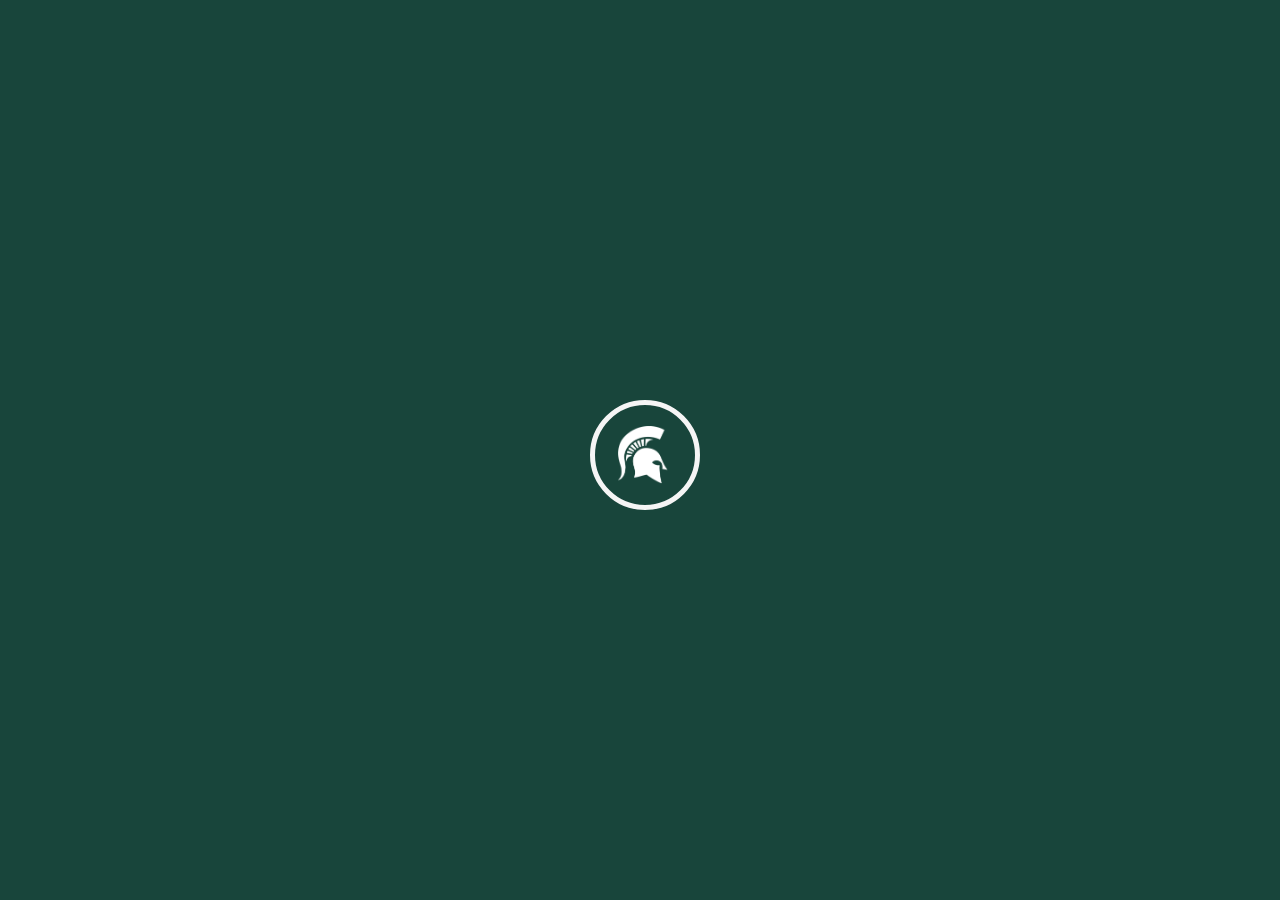
<file: index.html>
<!doctype html>
<html>
<head>
    <!-- Global site tag (gtag.js) - Google Analytics -->
    <script async src="https://www.googletagmanager.com/gtag/js?id=UA-114915310-1"></script>
    <script>
    window.dataLayer = window.dataLayer || [];
    function gtag(){dataLayer.push(arguments);}
    gtag('js', new Date());

    gtag('config', 'UA-114915310-1');
    </script>

    
    <meta name="description" content="Michigan State Water Ski" />
    <meta property="og:title" content="Michigan State Water Ski" />
    <meta property="og:description" content="Michigan State Water Ski" />
    <meta property="og:url" content="msu.edu/~waterski" />
    <meta property="og:image" content="./images/spartyboat.PNG" />
    <title>Michigan State Water Ski</title>

    <meta name="viewport" content="width=device-width, initial-scale=1">
    <link rel="icon" type="image/x-icon" href="favicon.ico">

    <!-- Required meta tags always come first -->
    <meta charset="utf-8">
    <meta name="viewport" content="width=device-width, initial-scale=1, shrink-to-fit=no">
    <meta http-equiv="x-ua-compatible" content="ie=edge">

    <link rel="stylesheet" href="./stylesV6.css">

    <!-- jQuery first, then Tether, then Bootstrap JS. -->
    <link rel="stylesheet" href="https://maxcdn.bootstrapcdn.com/bootstrap/4.0.0-beta/css/bootstrap.min.css" integrity="sha384-/Y6pD6FV/Vv2HJnA6t+vslU6fwYXjCFtcEpHbNJ0lyAFsXTsjBbfaDjzALeQsN6M" crossorigin="anonymous">
    <script src="https://code.jquery.com/jquery-3.2.1.slim.min.js" integrity="sha384-KJ3o2DKtIkvYIK3UENzmM7KCkRr/rE9/Qpg6aAZGJwFDMVNA/GpGFF93hXpG5KkN" crossorigin="anonymous"></script>
    <script src="https://cdnjs.cloudflare.com/ajax/libs/popper.js/1.11.0/umd/popper.min.js" integrity="sha384-b/U6ypiBEHpOf/4+1nzFpr53nxSS+GLCkfwBdFNTxtclqqenISfwAzpKaMNFNmj4" crossorigin="anonymous"></script>
    <script src="https://maxcdn.bootstrapcdn.com/bootstrap/4.0.0-beta/js/bootstrap.min.js" integrity="sha384-h0AbiXch4ZDo7tp9hKZ4TsHbi047NrKGLO3SEJAg45jXxnGIfYzk4Si90RDIqNm1" crossorigin="anonymous"></script>
  
</head>

<body onload="size()" onresize="size()">

    <!-- Modal
        js in iframe.js
     -->
  <!-- <div class="modal fade text-center" id="donationModal" tabindex="-1" role="dialog" aria-labelledby="donationModal" aria-hidden="true">
        <div class="modal-dialog modal-dialog-centered modal-lg" role="document">
          <div class="modal-content">
            <div class="modal-header">
              <h2 class="modal-title" id="modalTitle">Thank you!</h2>
              <button type="button" class="close" data-dismiss="modal" aria-label="Close">
                <span aria-hidden="true">&times;</span>
              </button>
            </div>
            <div class="modal-body">
                Thanks to all the donations and fundraising, our team was able to purchase a beautiful 95 Nautique. Check it out on our donations page!
                <h3>
                        <a href="./donations.html">Our new boat</a>
                </h3>
            </div>
            <div class="modal-footer">
              <button type="button" class="btn btn-secondary" data-dismiss="modal">Close</button>
            </div>
          </div>
        </div>
      </div> -->

        
        <div id="loader" class="loader">
            <img id="spartLoad" src="./images/spartanHeadLoad.png" alt="Spartan Head">
        </div>
        
        <div class="container-fluid" id="content" class="router">
        
        <div class="row">
          <div id="spartyhead1" class="col-2">
            <img class="img-fluid d-block mx-auto mt-1" src="./images/spartanHead.png" alt="Spartan Logo" width="70px">
          </div>
          <div class="col-12 col-lg-8 d-block mx-auto">
            <img class="d-block mx-auto" id="title" alt="Michigan State Water Ski Club" src="./images/title.PNG">
        </div>
          <div id="spartyhead2" class="col-2">
            <img class="img-fluid d-block mx-auto mt-1" src="./images/spartanHead.png" alt="Spartan Logo" width="70px">
          </div>
        </div>
        
        <div id="nav"></div>

        <div>
            <div class="row pt-1">
                <div class="col-12">
                    <h1 class="text-center">Home</h1>
                    <hr>
                </div>
            </div>

            <div class="row">
                <div class="col-12">
                    The Michigan State University Water Ski Club is a competitive, nationally ranked team who represents a wide range of skiing abilities in slalom, trick and jump. We are a team of about 20 women and men with varying skill levels from beginner to returning tournament skier. Our main tournament season is in the fall and we also compete in several spring and summer tournaments. We practice on the Grand River in Lansing, MI behind a beautiful Malibu Response from Tommy's Michigan. Check out our Instagram, Facebook, and Twitter pages with links located in the menu bar.
                </div>
                <iframe class="my-2 img-fluid d-block mx-auto" data-src="https://www.youtube.com/embed/lrewJcxQeSk" frameborder="0" allowfullscreen></iframe>
                <iframe class="my-2 img-fluid d-block mx-auto" data-src="https://www.youtube.com/embed/vmb8aQ2QIR0" frameborder="0" allow="autoplay; encrypted-media" allowfullscreen></iframe>
            </div>

            <p class="text-center">
                Take a look at some feature videos about what life is like on the team and in the sport of collegiate skiing.
            </p>            
             
            <hr>
                <p class="text-center"><a href="./Constitution PDF.pdf" target="_blank">Constitution</a> and <a href="MSU_Waterski_Mission_Statement.pdf" target="_blank">Mission Statement</a></p>
            <hr>

            <div class="row">
                <div class="col-12">
                    <div class="text-center">
                        <h3>What is 3 event collegiate skiing?</h3>
                        <hr>
                    </div>
                </div>
            </div>

            <div class="row">
                <div class="col-12 col-md-8">
                    <h4 class="text-center">
                        Slalom
                    </h4>
                    <div>
                        This is scored based on three factors: number of balls skied around, speed of the boat, and length of the rope. If you run a full pass (all six buoys and both gates) you will be able to increase your speed and attempt to run the course again. Your set ends when you either miss a buoy or fall. Max speed for men: 36mph and for women: 34mph. When you achieve maximum speed you start shortening the rope by preset increments.
                    </div>
                </div>
                <div class="col-12 col-md-4">
                    <iframe class="img-fluid d-block mx-auto" data-src="https://www.youtube.com/embed/7Necm9_6wrs" frameborder="0" allowfullscreen></iframe>
                </div>
            </div>

            <hr>

            <div class="row">
                <div class="col-12 col-md-8">
                    <h4 class="text-center">
                        Trick
                    </h4>
                    <div>
                        You can compete on either a wake board or a trick ski. Points are pre-determined based on the level of difficulty; wakeboard tricks only receive half points. Boat speed and rope length varies on skiers preference.  You have 20 seconds to complete your run and only get one pass for the judges to document your tricks. Your set ends when you use up your time or fall.
                    </div>
                </div>
                <div class="col-12 col-md-4">
                    <iframe class="img-fluid d-block mx-auto" data-src="https://www.youtube.com/embed/3Og3B_E2HrY" frameborder="0" allowfullscreen></iframe>
                </div>
            </div>

            <hr>

            <div class="row mb-2">
                <div class="col-12 col-md-8">
                    <h4 class="text-center">
                        Jump
                    </h4>
                    <div>
                        Known to be the most dangerous and exciting event in collegiate 3-event. Using longer skis with modified fins, a helmet and padded jump suit, skiers compete for distance using the 5 foot jump to launch themselves. Boat speed varies from 26-32mph based on skiers skill and preference. In most cases you allowed 3 jumps or 2 falls.
                    </div>
                </div>
                <div class="col-12 col-md-4">
                    <iframe class="img-fluid d-block mx-auto" data-src="https://www.youtube.com/embed/t4ZGKI8vpcg" frameborder="0" allowfullscreen></iframe>
                </div>
            </div>
        </div>
    </div>

<script src="./mainV11.js"></script>
<script src="./navV7.js"></script>
<script>
    $(window).on('load', function () {
        $('#donationModal').modal('show');
    });
</script>

</body>
</html>
</file>
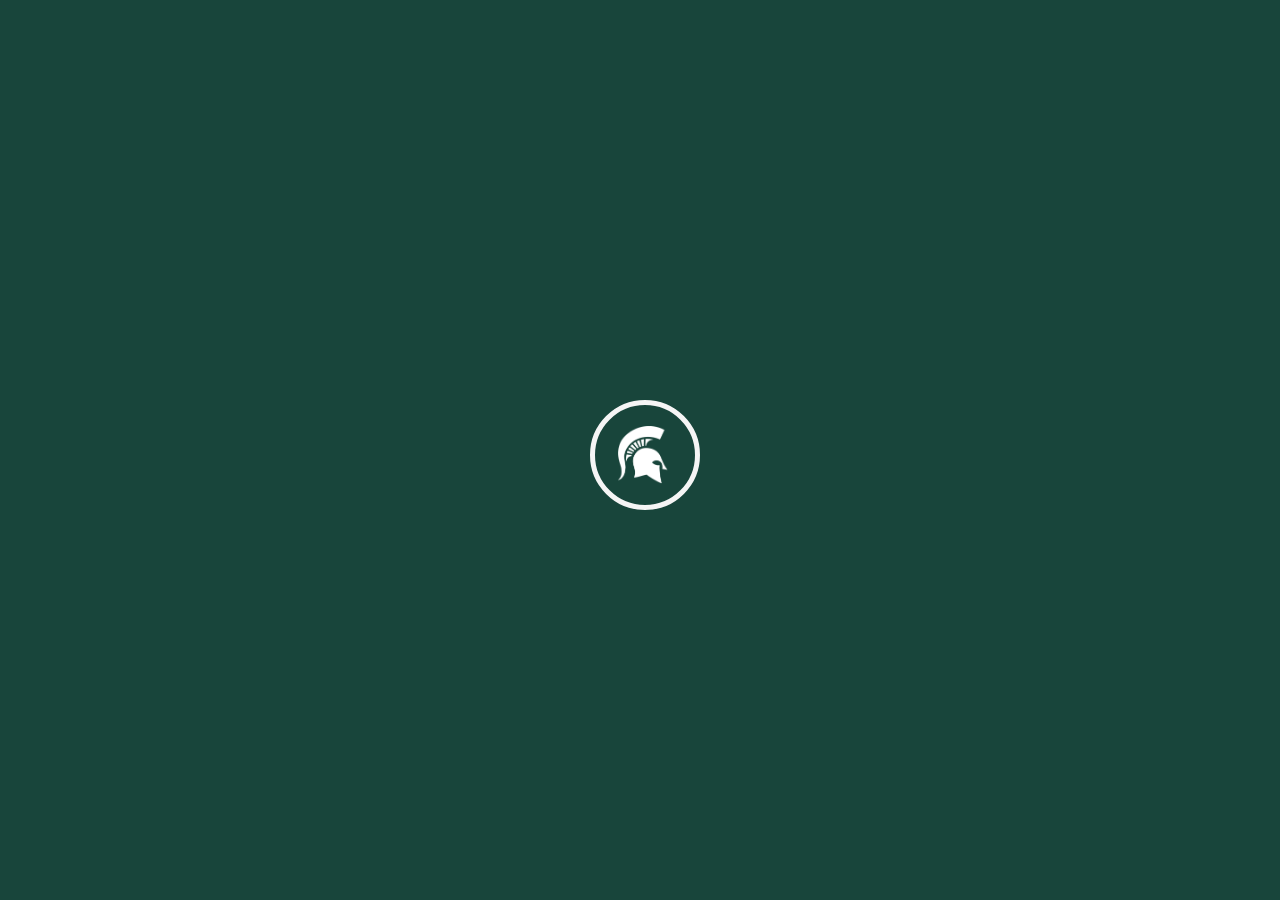
<file: alumni.html>
<!doctype html>
<html>
<head>
    <!-- Global site tag (gtag.js) - Google Analytics -->
    <script async src="https://www.googletagmanager.com/gtag/js?id=UA-114915310-1"></script>
    <script>
    window.dataLayer = window.dataLayer || [];
    function gtag(){dataLayer.push(arguments);}
    gtag('js', new Date());

    gtag('config', 'UA-114915310-1');
    </script>
  
  <meta name="description" content="Michigan State Water Ski" />
  <meta property="og:title" content="Michigan State Water Ski" />
  <meta property="og:description" content="Michigan State Water Ski" />
  <meta property="og:url" content="msu.edu/~waterski" />
  <meta property="og:image" content="./images/spartyboat.PNG" />     
  <title>Michigan State Water Ski</title>

  <meta name="viewport" content="width=device-width, initial-scale=1">
  <link rel="icon" type="image/x-icon" href="favicon.ico">

  <!-- Required meta tags always come first -->
  <meta charset="utf-8">
  <meta name="viewport" content="width=device-width, initial-scale=1, shrink-to-fit=no">
  <meta http-equiv="x-ua-compatible" content="ie=edge">
  
  <link rel="stylesheet" href="./stylesV6.css">
  
  <!-- jQuery first, then Tether, then Bootstrap JS. -->
  <link rel="stylesheet" href="https://maxcdn.bootstrapcdn.com/bootstrap/4.0.0-beta/css/bootstrap.min.css" integrity="sha384-/Y6pD6FV/Vv2HJnA6t+vslU6fwYXjCFtcEpHbNJ0lyAFsXTsjBbfaDjzALeQsN6M" crossorigin="anonymous">
  <script src="https://code.jquery.com/jquery-3.2.1.slim.min.js" integrity="sha384-KJ3o2DKtIkvYIK3UENzmM7KCkRr/rE9/Qpg6aAZGJwFDMVNA/GpGFF93hXpG5KkN" crossorigin="anonymous"></script>
  <script src="https://cdnjs.cloudflare.com/ajax/libs/popper.js/1.11.0/umd/popper.min.js" integrity="sha384-b/U6ypiBEHpOf/4+1nzFpr53nxSS+GLCkfwBdFNTxtclqqenISfwAzpKaMNFNmj4" crossorigin="anonymous"></script>
  <script src="https://maxcdn.bootstrapcdn.com/bootstrap/4.0.0-beta/js/bootstrap.min.js" integrity="sha384-h0AbiXch4ZDo7tp9hKZ4TsHbi047NrKGLO3SEJAg45jXxnGIfYzk4Si90RDIqNm1" crossorigin="anonymous"></script>
  
</head>

<body onload="size()" onresize="size()">

    <div id="loader" class="loader">
        <img id="spartLoad" src="./images/spartanHeadLoad.png" alt="Spartan Head">
    </div>

    <div class="container-fluid" id="content" class="router">

        <div class="row">
          <div id="spartyhead1" class="col-2">
            <img class="img-fluid d-block mx-auto mt-1" src="./images/spartanHead.png" alt="Spartan Logo" width="70px">
          </div>
          <div class="col-12 col-lg-8 d-block mx-auto">
            <img class="d-block mx-auto" id="title" alt="Michigan State Water Ski Club" src="./images/title.PNG">
        </div>
          <div id="spartyhead2" class="col-2">
            <img class="img-fluid d-block mx-auto mt-1" src="./images/spartanHead.png" alt="Spartan Logo" width="70px">
          </div>
        </div>
        
        <div id="nav"></div>

            <div class="row pt-1">
                <div class="col-12">
                    <h1 class="text-center">Alumni</h1>
                    <hr>
                </div>
            </div>

            <div class="row mx-1">
            <p>We want to build a great network for all MSU Water Ski Alumni. Please join our 
                <a href="https://www.facebook.com/groups/2012490915654947/">Alumni Facebook Group.</a>
                 You can also search it on Facebook as Michigan State Water Ski Alumni. And invite all your alumni friends to join as well! Also feel free to reach out to us, as we are always excited to hear from alumni.</p>
            <img class="w-50 h-50 img-fluid mx-auto d-block rounded imgShadow mb-1" src="./images/spinner.gif" data-src="./images/alumni.PNG" alt="MSU Alumni">
            </div>
        </div>
        
        <script src="./mainV11.js"></script>
        <script src="./navV7.js"></script>
</body>
</html>
</file>
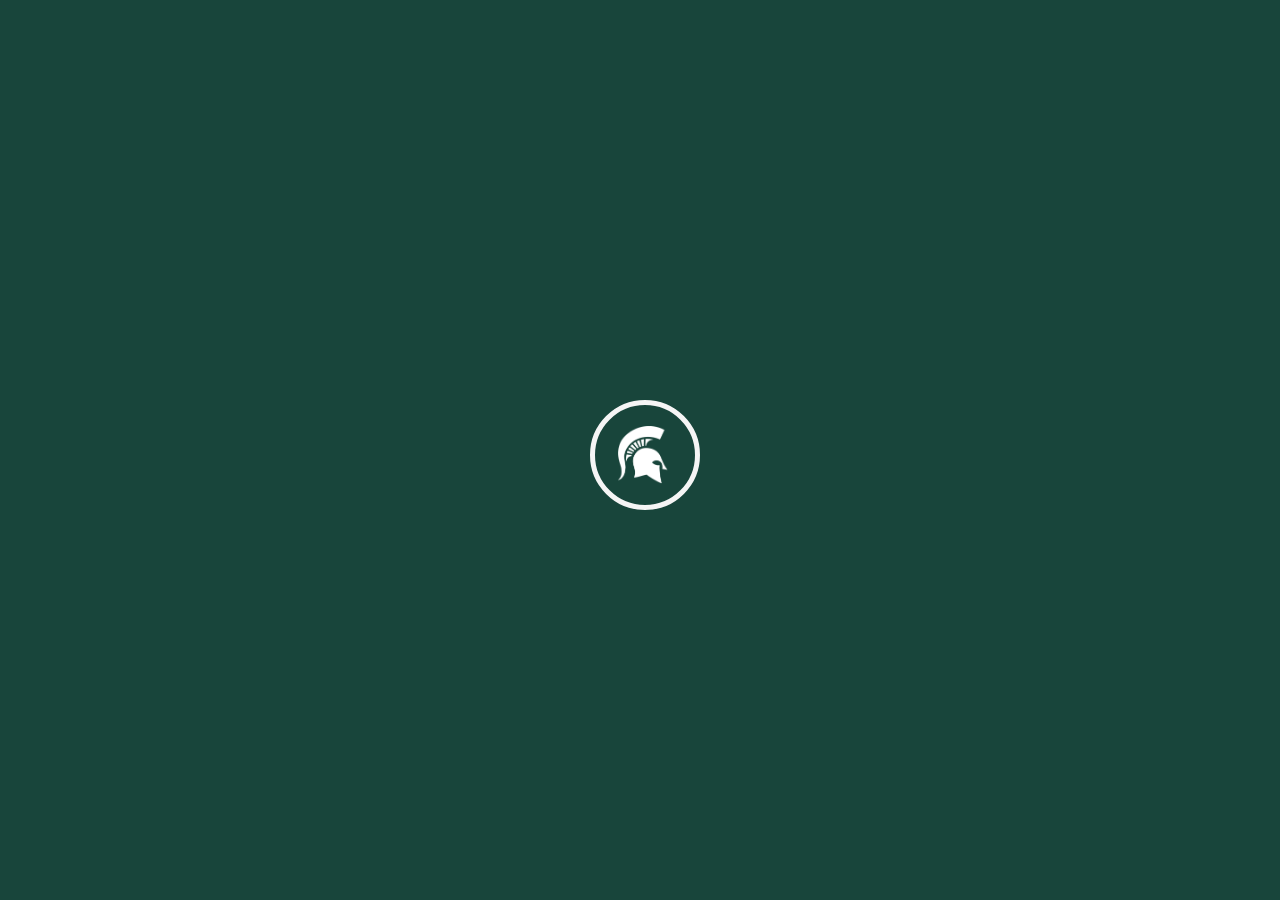
<file: banquet.html>
<!doctype html>
<html>
<head>
    <!-- Global site tag (gtag.js) - Google Analytics -->
    <script async src="https://www.googletagmanager.com/gtag/js?id=UA-114915310-1"></script>
    <script>
    window.dataLayer = window.dataLayer || [];
    function gtag(){dataLayer.push(arguments);}
    gtag('js', new Date());

    gtag('config', 'UA-114915310-1');
    </script>
  
  <meta name="description" content="Michigan State Water Ski" />
  <meta property="og:title" content="Michigan State Water Ski" />
  <meta property="og:description" content="Michigan State Water Ski" />
  <meta property="og:url" content="msu.edu/~waterski" />
  <meta property="og:image" content="./images/spartyboat.PNG" />     
  <title>Michigan State Water Ski</title>

  <meta name="viewport" content="width=device-width, initial-scale=1">
  <link rel="icon" type="image/x-icon" href="favicon.ico">

  <!-- Required meta tags always come first -->
  <meta charset="utf-8">
  <meta name="viewport" content="width=device-width, initial-scale=1, shrink-to-fit=no">
  <meta http-equiv="x-ua-compatible" content="ie=edge">
  
  <link rel="stylesheet" href="./stylesV6.css">
  
  <!-- jQuery first, then Tether, then Bootstrap JS. -->
  <link rel="stylesheet" href="https://maxcdn.bootstrapcdn.com/bootstrap/4.0.0-beta/css/bootstrap.min.css" integrity="sha384-/Y6pD6FV/Vv2HJnA6t+vslU6fwYXjCFtcEpHbNJ0lyAFsXTsjBbfaDjzALeQsN6M" crossorigin="anonymous">
  <script src="https://code.jquery.com/jquery-3.2.1.slim.min.js" integrity="sha384-KJ3o2DKtIkvYIK3UENzmM7KCkRr/rE9/Qpg6aAZGJwFDMVNA/GpGFF93hXpG5KkN" crossorigin="anonymous"></script>
  <script src="https://cdnjs.cloudflare.com/ajax/libs/popper.js/1.11.0/umd/popper.min.js" integrity="sha384-b/U6ypiBEHpOf/4+1nzFpr53nxSS+GLCkfwBdFNTxtclqqenISfwAzpKaMNFNmj4" crossorigin="anonymous"></script>
  <script src="https://maxcdn.bootstrapcdn.com/bootstrap/4.0.0-beta/js/bootstrap.min.js" integrity="sha384-h0AbiXch4ZDo7tp9hKZ4TsHbi047NrKGLO3SEJAg45jXxnGIfYzk4Si90RDIqNm1" crossorigin="anonymous"></script>
  
</head>

<body onload="size()" onresize="size()">

    <div id="loader" class="loader">
        <img id="spartLoad" src="./images/spartanHeadLoad.png" alt="Spartan Head">
    </div>

    <div class="container-fluid" id="content" class="router">

        <div class="row">
          <div id="spartyhead1" class="col-2">
            <img class="img-fluid d-block mx-auto mt-1" src="./images/spartanHead.png" alt="Spartan Logo" width="70px">
          </div>
          <div class="col-12 col-lg-8 d-block mx-auto">
            <img class="d-block mx-auto" id="title" alt="Michigan State Water Ski Club" src="./images/title.PNG">
        </div>
          <div id="spartyhead2" class="col-2">
            <img class="img-fluid d-block mx-auto mt-1" src="./images/spartanHead.png" alt="Spartan Logo" width="70px">
          </div>
        </div>
        
        <div id="nav"></div>

        <div class="text-center mt-5">
                <p>See below flyer for more details! First, fill out this form to purchase your ticket.</p>
                <hr>
                <p><a target="_blank" href="https://docs.google.com/forms/d/e/1FAIpQLSfBhE5NE5rwPgmT65CPjNr5QUSC2bJjSWbX6WJL8_NMVAxd8w/viewform">Purchase Form</a></p>
                <hr>                                  
                
                <img class="img-fluid d-block mx-auto" src="./images/spinner.gif" data-src="./images/banquet2020.JPG" alt="Formal Flyer" width="800px">
            </div>

        <div class="mt-4 row">
            <div class="col-md-2 col-12">
            </div>
            <div class="col-md-2 col-12">
            </div>
        </div>


    </div>
    <script src="./mainV11.js"></script>
    <script src="./navV7.js"></script>
</body>
</html>
</file>
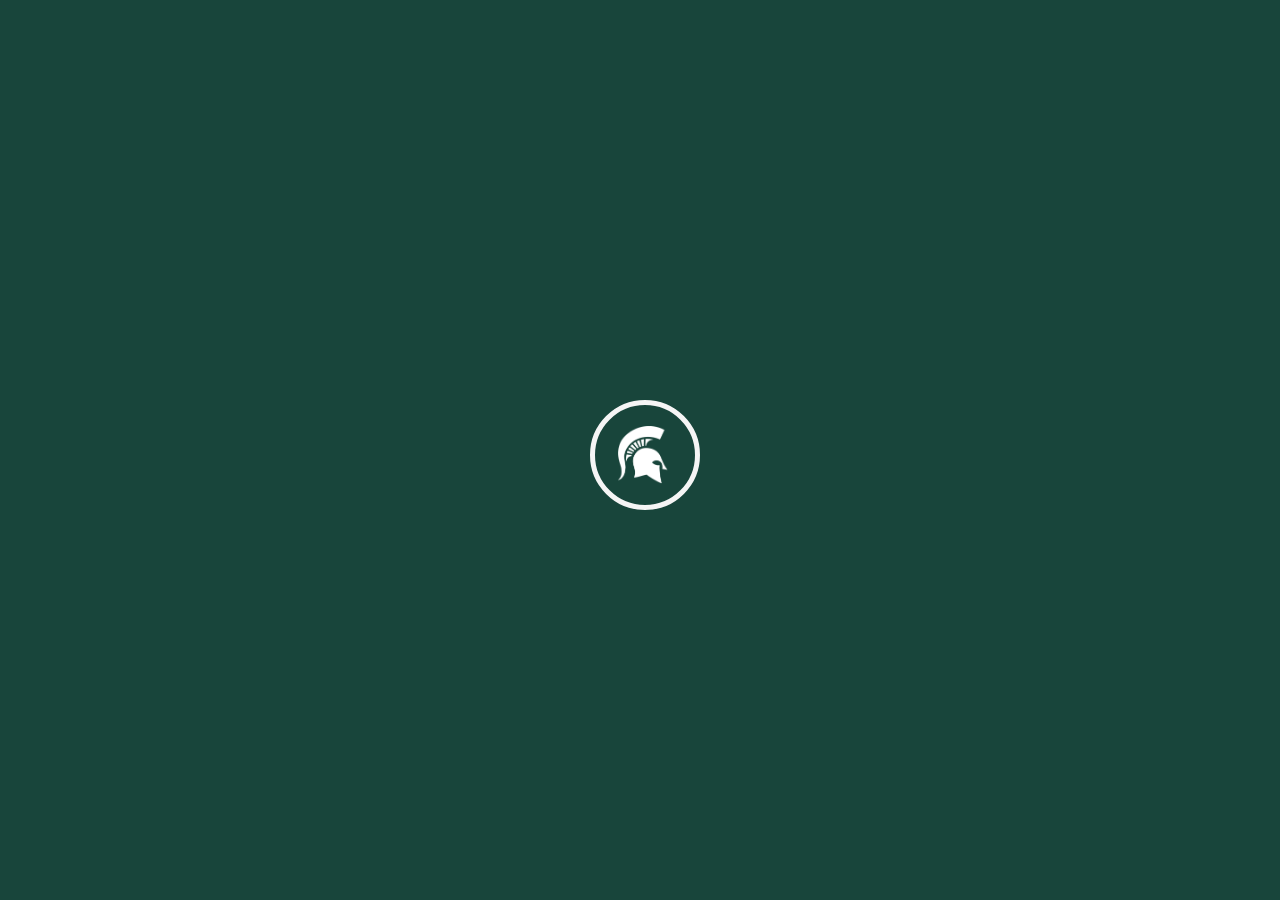
<file: contact.html>
<!doctype html>
<html>
<head>
    <!-- Global site tag (gtag.js) - Google Analytics -->
    <script async src="https://www.googletagmanager.com/gtag/js?id=UA-114915310-1"></script>
    <script>
    window.dataLayer = window.dataLayer || [];
    function gtag(){dataLayer.push(arguments);}
    gtag('js', new Date());

    gtag('config', 'UA-114915310-1');
    </script>
  
  <meta name="description" content="Michigan State Water Ski" />
  <meta property="og:title" content="Michigan State Water Ski" />
  <meta property="og:description" content="Michigan State Water Ski" />
  <meta property="og:url" content="msu.edu/~waterski" />
  <meta property="og:image" content="./images/spartyboat.PNG" />     
  <title>Michigan State Water Ski</title>

  <meta name="viewport" content="width=device-width, initial-scale=1">
  <link rel="icon" type="image/x-icon" href="favicon.ico">

  <!-- Required meta tags always come first -->
  <meta charset="utf-8">
  <meta name="viewport" content="width=device-width, initial-scale=1, shrink-to-fit=no">
  <meta http-equiv="x-ua-compatible" content="ie=edge">
  
  <link rel="stylesheet" href="./stylesV6.css">
  
  <!-- jQuery first, then Tether, then Bootstrap JS. -->
  <link rel="stylesheet" href="https://maxcdn.bootstrapcdn.com/bootstrap/4.0.0-beta/css/bootstrap.min.css" integrity="sha384-/Y6pD6FV/Vv2HJnA6t+vslU6fwYXjCFtcEpHbNJ0lyAFsXTsjBbfaDjzALeQsN6M" crossorigin="anonymous">
  <script src="https://code.jquery.com/jquery-3.2.1.slim.min.js" integrity="sha384-KJ3o2DKtIkvYIK3UENzmM7KCkRr/rE9/Qpg6aAZGJwFDMVNA/GpGFF93hXpG5KkN" crossorigin="anonymous"></script>
  <script src="https://cdnjs.cloudflare.com/ajax/libs/popper.js/1.11.0/umd/popper.min.js" integrity="sha384-b/U6ypiBEHpOf/4+1nzFpr53nxSS+GLCkfwBdFNTxtclqqenISfwAzpKaMNFNmj4" crossorigin="anonymous"></script>
  <script src="https://maxcdn.bootstrapcdn.com/bootstrap/4.0.0-beta/js/bootstrap.min.js" integrity="sha384-h0AbiXch4ZDo7tp9hKZ4TsHbi047NrKGLO3SEJAg45jXxnGIfYzk4Si90RDIqNm1" crossorigin="anonymous"></script>
  
</head>

<body onload="size()" onresize="size()">

    <div id="loader" class="loader">
        <img id="spartLoad" src="./images/spartanHeadLoad.png" alt="Spartan Head">
    </div>

    <div class="container-fluid" id="content" class="router">

        <div class="row">
          <div id="spartyhead1" class="col-2">
            <img class="img-fluid d-block mx-auto mt-1" src="./images/spartanHead.png" alt="Spartan Logo" width="70px">
          </div>
          <div class="col-12 col-lg-8 d-block mx-auto">
            <img class="d-block mx-auto" id="title" alt="Michigan State Water Ski Club" src="./images/title.PNG">
        </div>
          <div id="spartyhead2" class="col-2">
            <img class="img-fluid d-block mx-auto mt-1" src="./images/spartanHead.png" alt="Spartan Logo" width="70px">
          </div>
        </div>
        
        <div id="nav"></div>

            <div class="row pt-1">
                <div class="col-12">
                    <h1 class="text-center">Contact</h1>
                    <hr>
                </div>
            </div>

            <p class="text-center">Feel free to contact us anytime! We are more than happy to answer any of your questions!</p>

            <h3 class="text-center">msuwaterski@gmail.com</h3>

            <p class="text-center my-2">And come check us out! You won't regret it!!!</p>

            <img class="mb-1 rounded img-fluid d-block mx-auto imgShadow" src="./images/spinner.gif" data-src="./images/spartywithski.PNG" alt="Sparty with Ski">
        </div>
        <script src="./mainV11.js"></script>
        <script src="./navV7.js"></script>
</body>
</html>
</file>
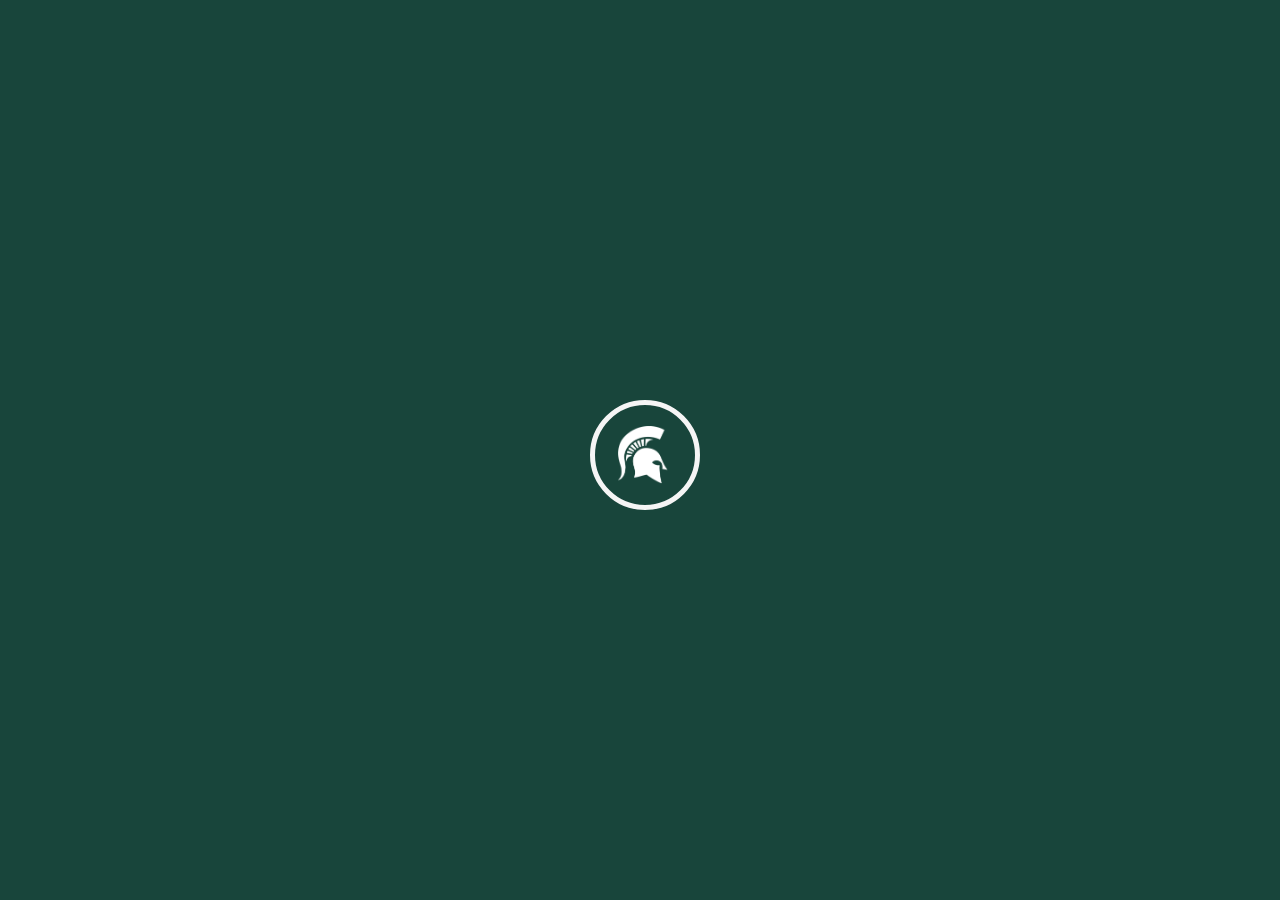
<file: links.html>
<!doctype html>
<html>
<head>
    <!-- Global site tag (gtag.js) - Google Analytics -->
    <script async src="https://www.googletagmanager.com/gtag/js?id=UA-114915310-1"></script>
    <script>
    window.dataLayer = window.dataLayer || [];
    function gtag(){dataLayer.push(arguments);}
    gtag('js', new Date());

    gtag('config', 'UA-114915310-1');
    </script>
  
  <meta name="description" content="Michigan State Water Ski" />
  <meta property="og:title" content="Michigan State Water Ski" />
  <meta property="og:description" content="Michigan State Water Ski" />
  <meta property="og:url" content="msu.edu/~waterski" />
  <meta property="og:image" content="./images/spartyboat.PNG" />     
  <title>Michigan State Water Ski</title>

  <meta name="viewport" content="width=device-width, initial-scale=1">
  <link rel="icon" type="image/x-icon" href="favicon.ico">

  <!-- Required meta tags always come first -->
  <meta charset="utf-8">
  <meta name="viewport" content="width=device-width, initial-scale=1, shrink-to-fit=no">
  <meta http-equiv="x-ua-compatible" content="ie=edge">
  
  <link rel="stylesheet" href="./stylesV6.css">
  
  <!-- jQuery first, then Tether, then Bootstrap JS. -->
  <link rel="stylesheet" href="https://maxcdn.bootstrapcdn.com/bootstrap/4.0.0-beta/css/bootstrap.min.css" integrity="sha384-/Y6pD6FV/Vv2HJnA6t+vslU6fwYXjCFtcEpHbNJ0lyAFsXTsjBbfaDjzALeQsN6M" crossorigin="anonymous">
  <script src="https://code.jquery.com/jquery-3.2.1.slim.min.js" integrity="sha384-KJ3o2DKtIkvYIK3UENzmM7KCkRr/rE9/Qpg6aAZGJwFDMVNA/GpGFF93hXpG5KkN" crossorigin="anonymous"></script>
  <script src="https://cdnjs.cloudflare.com/ajax/libs/popper.js/1.11.0/umd/popper.min.js" integrity="sha384-b/U6ypiBEHpOf/4+1nzFpr53nxSS+GLCkfwBdFNTxtclqqenISfwAzpKaMNFNmj4" crossorigin="anonymous"></script>
  <script src="https://maxcdn.bootstrapcdn.com/bootstrap/4.0.0-beta/js/bootstrap.min.js" integrity="sha384-h0AbiXch4ZDo7tp9hKZ4TsHbi047NrKGLO3SEJAg45jXxnGIfYzk4Si90RDIqNm1" crossorigin="anonymous"></script>
  
</head>

<body onload="size()" onresize="size()">

        
        <div id="loader" class="loader">
            <img id="spartLoad" src="./images/spartanHeadLoad.png" alt="Spartan Head">
        </div>
        
        <div class="container-fluid text-center" id="content" class="router">
        
        <div class="row">
          <div id="spartyhead1" class="col-2">
            <img class="img-fluid d-block mx-auto mt-1" src="./images/spartanHead.png" alt="Spartan Logo" width="70px">
          </div>
          <div class="col-12 col-lg-8 d-block mx-auto">
            <img class="d-block mx-auto" id="title" alt="Michigan State Water Ski Club" src="./images/title.PNG">
        </div>
          <div id="spartyhead2" class="col-2">
            <img class="img-fluid d-block mx-auto mt-1" src="./images/spartanHead.png" alt="Spartan Logo" width="70px">
          </div>
        </div>

        <div id="nav" class="mb-5"></div>
        
        <div>
            <a href="https://docs.google.com/spreadsheets/d/1SaEHjUERu2qcAsY7ZheQ2EKVLIR1LvmyJnRuZP_OsLs/" target="_blank"><h4>River Times<h4></a>
        </div>

        <div>
            <a href="./newsletter.html"><h4>Newsletters</h4></a>
        </div>

        <div>
            <a href="http://www.usawaterski.org/" target="_blank"><h4>USA Water Ski<h4></a>
        </div>

        <div>
            <a href="http://mcwsa.org/" target="_blank"><h4>MCWSA<h4></a>
        </div>

        <div>
            <a href="http://ncwsa.com/" target="_blank"><h4>NCWSA<h4></a>
        </div>

        <div>
            <a href="http://www.ncwsa.com/teams/michiganstateuniversity/" target="_blank"><h4>NCWSA Michigan State*<h4></a>
        </div>

        <div>
            <a href="http://www.usawaterski.org/rankings/view-TeamStdgsHQ.asp" target="_blank"><h4>National Team Rankings<h4></a>
        </div>
        
        <div>
            <a href="http://www.usawaterski.org/rankings/view-tournamentsHQ.asp?sl=on&tr=on&ju=on&wb=on&ws=on&wsu=on&sTourLevel=Collegiate&rid=" target="_blank"><h4>Collegiate Schedule<h4></a>
        </div>

        <div>
            <a href="http://www.usawaterski.org/rankings/view-tournamentshq.asp?sl=on&tr=on&ju=on&rid=" target="_blank"><h4>All Tourneys<h4></a>
        </div>

        <br>

        <div class="font-italic">*Check out team records here</div>

        </div>

        <script src="./mainV11.js"></script>
        <script src="./navV7.js"></script>

</body>
</html>
</file>
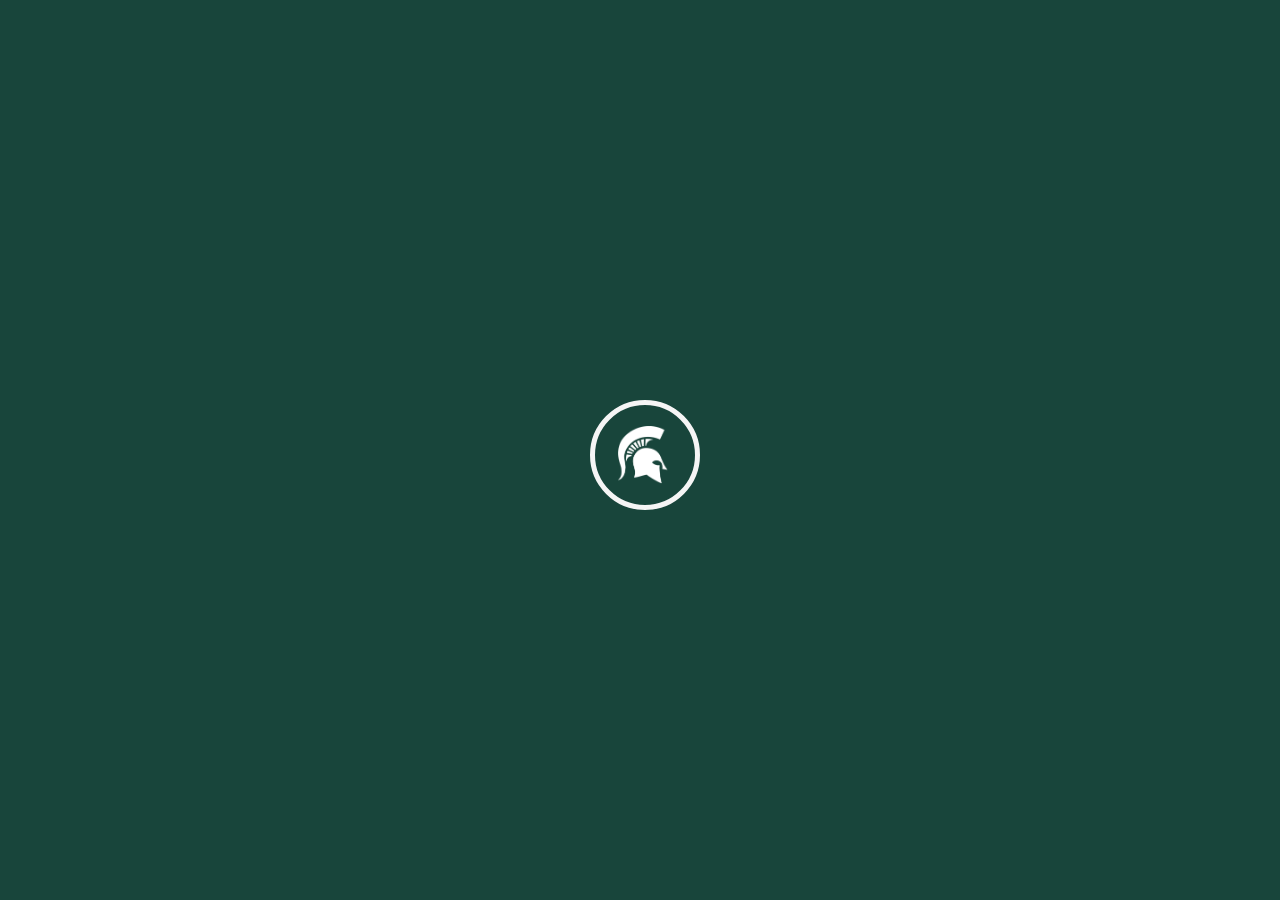
<file: newsletter.html>
<!doctype html>
<html>
<head>
    <!-- Global site tag (gtag.js) - Google Analytics -->
    <script async src="https://www.googletagmanager.com/gtag/js?id=UA-114915310-1"></script>
    <script>
    window.dataLayer = window.dataLayer || [];
    function gtag(){dataLayer.push(arguments);}
    gtag('js', new Date());

    gtag('config', 'UA-114915310-1');
    </script>
  
  <meta name="description" content="Michigan State Water Ski" />
  <meta property="og:title" content="Michigan State Water Ski" />
  <meta property="og:description" content="Michigan State Water Ski" />
  <meta property="og:url" content="msu.edu/~waterski" />
  <meta property="og:image" content="./images/spartyboat.PNG" />     
  <title>Michigan State Water Ski</title>

  <meta name="viewport" content="width=device-width, initial-scale=1">
  <link rel="icon" type="image/x-icon" href="favicon.ico">

  <!-- Required meta tags always come first -->
  <meta charset="utf-8">
  <meta name="viewport" content="width=device-width, initial-scale=1, shrink-to-fit=no">
  <meta http-equiv="x-ua-compatible" content="ie=edge">
  
  <link rel="stylesheet" href="./stylesV6.css">
  
  <!-- jQuery first, then Tether, then Bootstrap JS. -->
  <link rel="stylesheet" href="https://maxcdn.bootstrapcdn.com/bootstrap/4.0.0-beta/css/bootstrap.min.css" integrity="sha384-/Y6pD6FV/Vv2HJnA6t+vslU6fwYXjCFtcEpHbNJ0lyAFsXTsjBbfaDjzALeQsN6M" crossorigin="anonymous">
  <script src="https://code.jquery.com/jquery-3.2.1.slim.min.js" integrity="sha384-KJ3o2DKtIkvYIK3UENzmM7KCkRr/rE9/Qpg6aAZGJwFDMVNA/GpGFF93hXpG5KkN" crossorigin="anonymous"></script>
  <script src="https://cdnjs.cloudflare.com/ajax/libs/popper.js/1.11.0/umd/popper.min.js" integrity="sha384-b/U6ypiBEHpOf/4+1nzFpr53nxSS+GLCkfwBdFNTxtclqqenISfwAzpKaMNFNmj4" crossorigin="anonymous"></script>
  <script src="https://maxcdn.bootstrapcdn.com/bootstrap/4.0.0-beta/js/bootstrap.min.js" integrity="sha384-h0AbiXch4ZDo7tp9hKZ4TsHbi047NrKGLO3SEJAg45jXxnGIfYzk4Si90RDIqNm1" crossorigin="anonymous"></script>
  
</head>

<body onload="size()" onresize="size()">

        
        <div id="loader" class="loader">
            <img id="spartLoad" src="./images/spartanHeadLoad.png" alt="Spartan Head">
        </div>
        
        <div class="container-fluid" id="content" class="router">
        
        <div class="row">
          <div id="spartyhead1" class="col-2">
            <img class="img-fluid d-block mx-auto mt-1" src="./images/spartanHead.png" alt="Spartan Logo" width="70px">
          </div>
          <div class="col-12 col-lg-8 d-block mx-auto">
            <img class="d-block mx-auto" id="title" alt="Michigan State Water Ski Club" src="./images/title.PNG">
        </div>
          <div id="spartyhead2" class="col-2">
            <img class="img-fluid d-block mx-auto mt-1" src="./images/spartanHead.png" alt="Spartan Logo" width="70px">
          </div>
        </div>

        <div id="nav" class="mb-5"></div>
        
        <div><a href="./newletter/MSU Waterski Newsletter July 26th Issue 1.pdf" target="_blank">Issue 1 July 26 2018</a></div>
        <div><a href="./newletter/MSU Waterski Newsletter Sept. 10th Issue 2.pdf" target="_blank">Issue 2 Sept. 10 2018</a></div>
        <div><a href="./newletter/MSU Waterski Newsletter Oct. 2nd Issue 3.pdf" target="_blank">Issue 3 Oct. 2 2018</a></div>

        </div>

        <script src="./mainV11.js"></script>
        <script src="./navV7.js"></script>

</body>
</html>
</file>
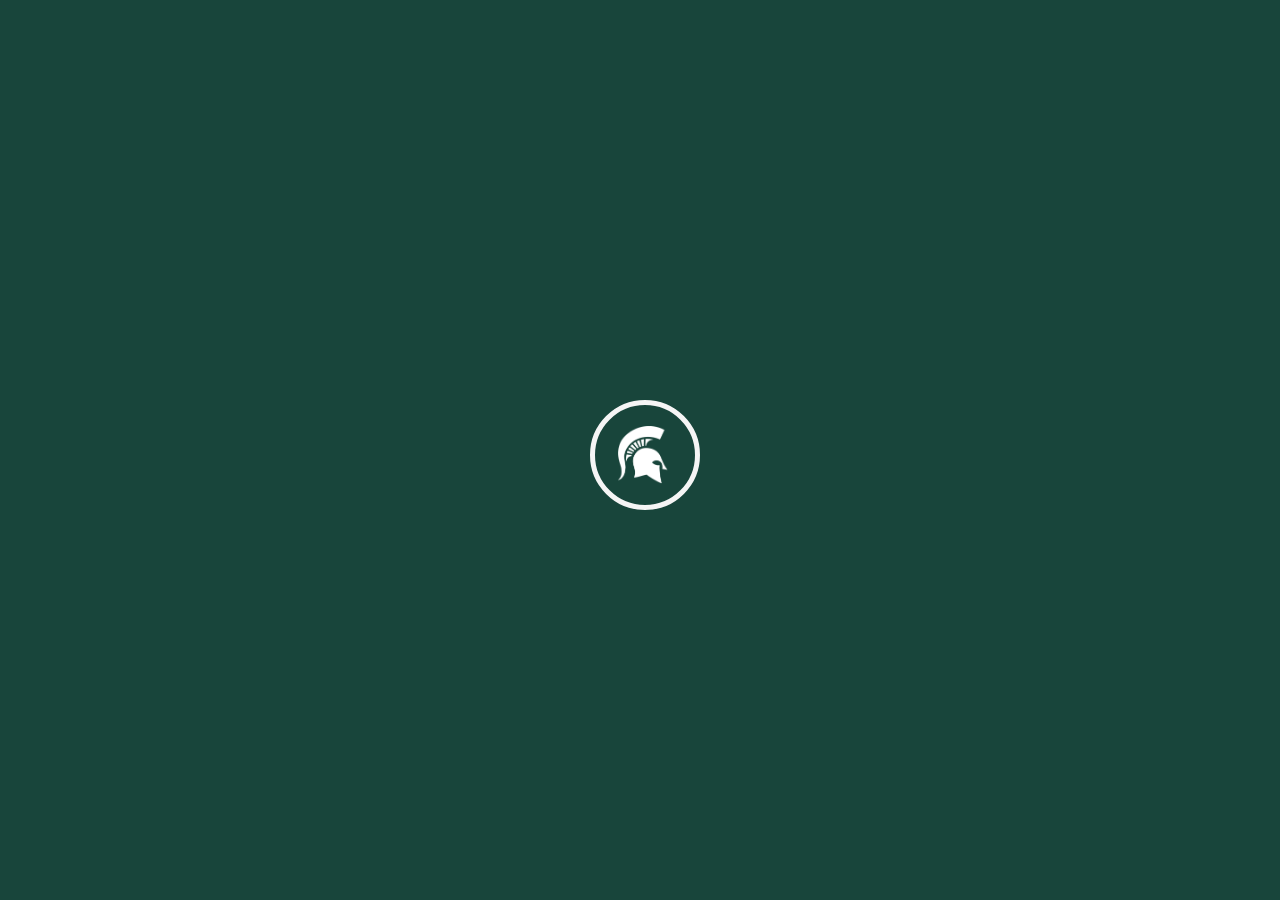
<file: officers.html>
<!doctype html>
<html>
<head>
    <!-- Global site tag (gtag.js) - Google Analytics -->
    <script async src="https://www.googletagmanager.com/gtag/js?id=UA-114915310-1"></script>
    <script>
    window.dataLayer = window.dataLayer || [];
    function gtag(){dataLayer.push(arguments);}
    gtag('js', new Date());

    gtag('config', 'UA-114915310-1');
    </script>
  
  <meta name="description" content="Michigan State Water Ski" />
  <meta property="og:title" content="Michigan State Water Ski" />
  <meta property="og:description" content="Michigan State Water Ski" />
  <meta property="og:url" content="msu.edu/~waterski" />
  <meta property="og:image" content="./images/spartyboat.PNG" />     
  <title>Michigan State Water Ski</title>

  <meta name="viewport" content="width=device-width, initial-scale=1">
  <link rel="icon" type="image/x-icon" href="favicon.ico">

  <!-- Required meta tags always come first -->
  <meta charset="utf-8">
  <meta name="viewport" content="width=device-width, initial-scale=1, shrink-to-fit=no">
  <meta http-equiv="x-ua-compatible" content="ie=edge">
  
  <link rel="stylesheet" href="./stylesV6.css">
  
  <!-- jQuery first, then Tether, then Bootstrap JS. -->
  <link rel="stylesheet" href="https://maxcdn.bootstrapcdn.com/bootstrap/4.0.0-beta/css/bootstrap.min.css" integrity="sha384-/Y6pD6FV/Vv2HJnA6t+vslU6fwYXjCFtcEpHbNJ0lyAFsXTsjBbfaDjzALeQsN6M" crossorigin="anonymous">
  <script src="https://code.jquery.com/jquery-3.2.1.slim.min.js" integrity="sha384-KJ3o2DKtIkvYIK3UENzmM7KCkRr/rE9/Qpg6aAZGJwFDMVNA/GpGFF93hXpG5KkN" crossorigin="anonymous"></script>
  <script src="https://cdnjs.cloudflare.com/ajax/libs/popper.js/1.11.0/umd/popper.min.js" integrity="sha384-b/U6ypiBEHpOf/4+1nzFpr53nxSS+GLCkfwBdFNTxtclqqenISfwAzpKaMNFNmj4" crossorigin="anonymous"></script>
  <script src="https://maxcdn.bootstrapcdn.com/bootstrap/4.0.0-beta/js/bootstrap.min.js" integrity="sha384-h0AbiXch4ZDo7tp9hKZ4TsHbi047NrKGLO3SEJAg45jXxnGIfYzk4Si90RDIqNm1" crossorigin="anonymous"></script>
  
</head>

<body onload="size()" onresize="size()">

    <div id="loader" class="loader">
        <img id="spartLoad" src="./images/spartanHeadLoad.png" alt="Spartan Head">
    </div>

    <div class="container-fluid" id="content" class="router">

        <div class="row">
          <div id="spartyhead1" class="col-2">
            <img class="img-fluid d-block mx-auto mt-1" src="./images/spartanHead.png" alt="Spartan Logo" width="70px">
          </div>
          <div class="col-12 col-lg-8 d-block mx-auto">
            <img class="d-block mx-auto" id="title" alt="Michigan State Water Ski Club" src="./images/title.PNG">
        </div>
          <div id="spartyhead2" class="col-2">
            <img class="img-fluid d-block mx-auto mt-1" src="./images/spartanHead.png" alt="Spartan Logo" width="70px">
          </div>
        </div>
        
        <div id="nav"></div>
        
            <div class="row pt-1">
                <div class="col-12">
                    <h1 class="text-center">2020 Officers</h1>
                    <div class="text-center">November Elections</div>
                    <hr>
                </div>
            </div>

            <div class="row">
                <div class="col-md-4 col-sm-12">
                    <div class="card text-center mb-2">
                        <div class="card-header">
                            President
                        </div>
                        <img class="img-fluid" src="./images/spinner.gif" data-src="./images/drew.jpg" alt="President">
                        <div class="card-block">
                            <h4 class="card-title">Drew Phalen</h4>
                            <p class="card-text">Junior</p>
                        </div>
                        </div>
                </div>
                <div class="col-md-4 col-sm-12">
                    <div class="card text-center mb-2">
                        <div class="card-header">
                            Vice President
                        </div>
                        <img class="img-fluid" src="./images/spinner.gif" data-src="./images/amy.jpg" alt="Vice President">
                        <div class="card-block">
                            <h4 class="card-title">Amy Pennington</h4>
                            <p class="card-text">Junior</p>
                        </div>
                        </div>
                </div>
                <div class="col-md-4 col-sm-12">
                    <div class="card text-center mb-2">
                        <div class="card-header">
                            Treasurer
                        </div>
                        <img class="img-fluid" src="./images/spinner.gif" data-src="./images/tj.JPG" alt="Treasurer">
                        <div class="card-block">
                            <h4 class="card-title">TJ Lynch</h4>
                            <p class="card-text">Senior</p>
                        </div>
                    </div>
                </div>
            </div>

            <div class="row">
                <div class="col-md-4 col-sm-12">
                    <div class="card text-center mb-2">
                        <div class="card-header">
                            Men's Captain
                        </div>
                        <img class="img-fluid" src="./images/spinner.gif" data-src="./images/jake.jpg" alt="Men's Captain">
                        <div class="card-block">
                            <h4 class="card-title">Jake Markusic</h4>
                            <p class="card-text">Senior</p>
                        </div>
                        </div>
                </div>
                <div class="col-md-4 col-sm-12">
                    <div class="card text-center mb-2">
                        <div class="card-header">
                            Women's Captain
                        </div>
                        <img class="img-fluid" src="./images/spinner.gif" data-src="./images/murph.jpg" alt="Women's Captain'">
                        <div class="card-block">
                            <h4 class="card-title">Jacob Murphy</h4>
                            <p class="card-text">Senior</p>
                        </div>
                        </div>
                </div>
                <div class="col-md-4 col-sm-12">
                    <div class="card text-center mb-2">
                        <div class="card-header">
                                Public Relations
                        </div>
                        <img class="img-fluid" src="./images/spinner.gif" data-src="./images/josie.jpg" alt="Public Relations">
                        <div class="card-block">
                            <h4 class="card-title">Josie Ware</h4>
                            <p class="card-text">Junior</p>
                        </div>
                    </div>
                </div>   
            </div>

            <div class="row">
                <div class="col-md-4 col-sm-12">
                    <div class="card text-center mb-2">
                        <div class="card-header">
                            Secretary
                        </div>
                        <img class="img-fluid" src="./images/spinner.gif" data-src="./images/nik.jpg" alt="Secretary">
                        <div class="card-block">
                            <h4 class="card-title">Nik Case</h4>
                            <p class="card-text">Senior</p>
                        </div>
                        </div>
                </div>
                <div class="col-md-4 col-sm-12">
                    <div class="card text-center mb-2">
                        <div class="card-header">
                            Fundraising/Sponsorship
                        </div>
                        <img class="img-fluid" src="./images/spinner.gif" data-src="./images/brooke.jpg" alt="Fundraising">
                        <div class="card-block">
                            <h4 class="card-title">Brooke Voelker</h4>
                            <p class="card-text">Sophomore</p>
                        </div>
                        </div>
                </div>
                <div class="col-md-4 col-sm-12">
                    <div class="card text-center mb-2">
                        <div class="card-header">
                            Site Manager
                        </div>
                        <img class="img-fluid" src="./images/spinner.gif" data-src="./images/noah.jpg" alt="Site Manager">
                        <div class="card-block">
                            <h4 class="card-title">Noah Amidon</h4>
                            <p class="card-text">Junior</p>
                        </div>
                        </div>
                </div>
            </div>

            <div class="row">
                <div class="col-md-4 col-sm-12">
                </div>
                <div class="col-md-4 col-sm-12">
                    <div class="card text-center mb-2">
                        <div class="card-header">
                            Team Advisor
                        </div>
                        <img class="img-fluid" src="./images/spinner.gif" data-src="./images/scott.jpg" alt="Team Advisor">
                        <div class="card-block">
                            <h4 class="card-title">Scott Thomas</h4>
                            <p class="card-text">The man, the myth, the legend</p>
                        </div>
                        </div>
                </div>
                <div class="col-md-4 col-sm-12">
                </div>
            </div>
        </div>
        <script src="./mainV11.js"></script>
        <script src="./navV7.js"></script>
</body>
</html>
</file>
<file: stylesV6.css>
html {
    overflow-y: scroll;
}

body {
    background: rgb(24, 69, 59) !important;
    font-family: Verdana, Geneva, Tahoma, sans-serif !important;
    font-weight: 700 !important;
    padding: 0 5vw 1vw 5vw;
}

.imgShadow {
   box-shadow: 0px 0px 22px 3px rgba(24,69,59,1);
}

hr {
    background: rgb(24, 69, 59);
}

h1, h2, h3, h4 {
    font-family: Arial, sans-serif;
    font-weight: 900 !important;
}

.container-fluid {
    display: none;
    padding: 0 20px 1vw 20px !important;
    background-color: rgb(245, 245, 245);
    -webkit-box-shadow: 0px 0px 1px 7px rgba(245,245,245,1);
    -moz-box-shadow: 0px 0px 10px 7px rgba(245,245,245,1);
    box-shadow: 0px 0px 10px 7px rgba(245,245,245,1);
}

.card {
    border: 1px solid rgb(24,69,59);
    -webkit-box-shadow: 5px 5px 10px 5px rgb(24,69,59);
    -moz-box-shadow: 5px 5px 10px 5px rgb(24,69,59);
    box-shadow: 5px 5px 10px 5px rgb(24,69,59);
}

#title {
    margin-top: 10px;
    max-height: 70px;
    height: 7vw;
    width: 100%;
}

.va {
    vertical-align: middle;
}

.mediaSpacing {
    margin: -5px 0 -5px 0px;
}

nav {
    background-color: rgb(24, 69, 59) !important;
    -webkit-box-shadow: 0px 0px 22px 3px rgba(24,69,59,1);
    -moz-box-shadow: 0px 0px 22px 3px rgba(24,69,59,1);
    box-shadow: 0px 0px 22px 3px rgba(24,69,59,1);
}

nav a {
    color: rgb(245, 245, 245) !important;
    letter-spacing: .05em;
    cursor: pointer;
}

nav a:hover {
    color: rgb(245, 245, 245);
    text-shadow: 0 0 15px rgb(245, 245, 245);
}

#menu-button {
    position: absolute;
    left: 20px;
    top: auto;
}

#spartyhead1, #spartyhead2, #twit1, #twit2, #fb1, #fb2, #insta1, #insta2 {
    display: none;
}

.loader {
    position: absolute;
    left: 50%;
    top: 50%;
    margin-left: -50px;
    margin-top: -50px;
    z-index: 1;
    border: 5px solid rgb(245,245,245);
    border-radius: 50%;
    width: 100px;
    height: 100px;
    animation: pulse 1.5s linear infinite;
}

#spartLoad {
    position: absolute;
    left: 50%;
    top: 50%;
    margin-left: -27px;
    margin-top: -29px;
    width: 50px;
}S

@-webkit-keyframes pulse {
  0% {
    -webkit-box-shadow: 0 0 0 0 rgb(245, 245, 245);;
  }
  70% {
      -webkit-box-shadow: 0 0 0 10px rgba(24,69,59, 0);
  }
  100% {
      -webkit-box-shadow: 0 0 0 0 rgba(24,69,59, 0);
  }
}
@keyframes pulse {
  0% {
    -moz-box-shadow: 0 0 0 0 rgb(245, 245, 245);;
    box-shadow: 0 0 0 0 rgb(245, 245, 245);;
  }
  70% {
      -moz-box-shadow: 0 0 0 10px rgba(24,69,59, 0);
      box-shadow: 0 0 0 10px rgba(24,69,59, 0);
  }
  100% {
      -moz-box-shadow: 0 0 0 0 rgba(24,69,59, 0);
      box-shadow: 0 0 0 0 rgba(24,69,59, 0);
  }
}

.t1 {
    padding-right: 5px;
    text-align: right;
    position: absolute;
    width: 33%;
    border-right: 4px solid green;
}

.t2 {
    padding-right: 5px;
    text-align: right;
    position: absolute;
    width: 55%;
    border-right: 4px solid green;
}

.t3 {
    padding-right: 5px;
    text-align: right;
    position: absolute;
    width: 88%;
    border-right: 4px solid green;
}
</file>
